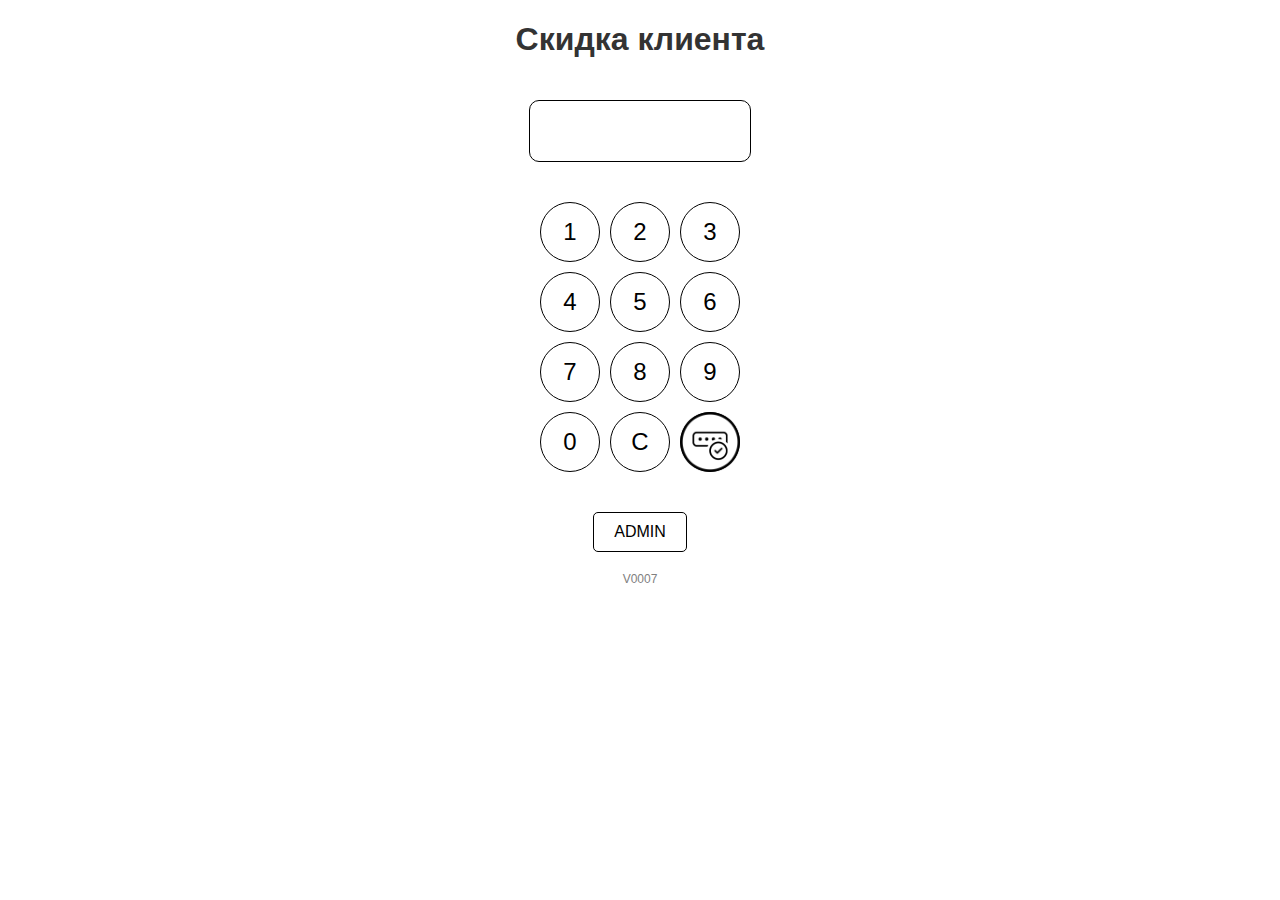
<file: index.html>
<!DOCTYPE html>
<html lang="en">
<head>
    <meta charset="UTF-8">
    <meta name="viewport" content="width=device-width, initial-scale=1.0">
    <title>Скидка клиента</title>
    <link rel="stylesheet" href="styles.css">
</head>
<body>
    <h1>Скидка клиента</h1>
    <div id="pin-code" class="pin-display"></div>
    <div class="pin-pad">
        <button>1</button>
        <button>2</button>
        <button>3</button>
        <button>4</button>
        <button>5</button>
        <button>6</button>
        <button>7</button>
        <button>8</button>
        <button>9</button>
        <button>0</button>
        <button id="clear">C</button>
        <button id="toggle-visibility">
            <img src="eye-icon.png" alt="eye" class="icon">
        </button>
    </div>
    <button id="admin-button">ADMIN</button>
    <div id="version">V0007</div> <!-- Обновите значение версии при каждом изменении кода -->

    <div id="admin-login-modal" class="modal">
        <div class="modal-content">
            <form id="admin-login-form">
                <label for="admin-login">NAME ADMIN:</label>
                <input type="text" id="admin-login" name="admin-login" placeholder="">
                <input type="submit" value="Войти">
            </form>
        </div>
    </div>

    <script src="script.js"></script>
</body>
</html>
</file>
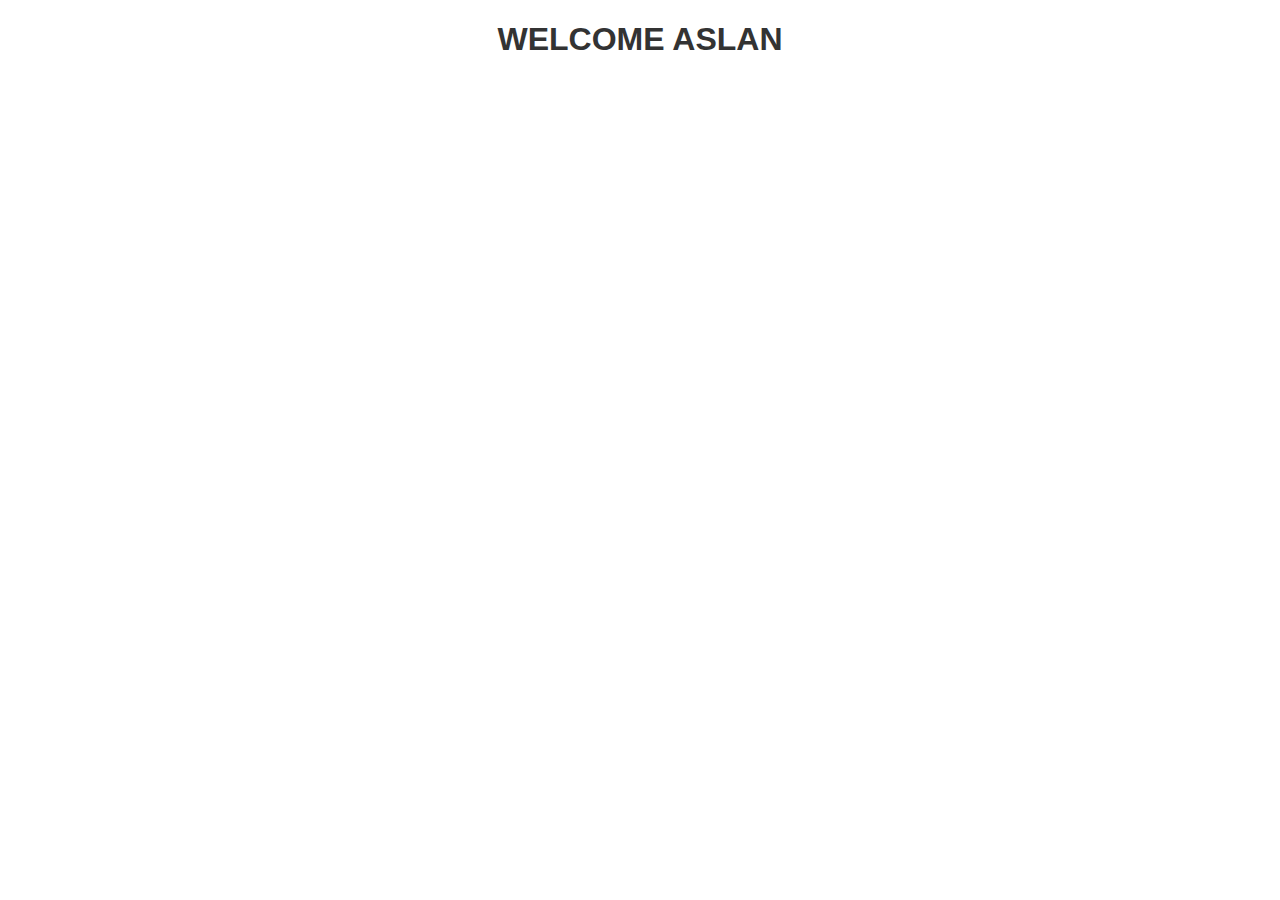
<file: admin.html>
<!DOCTYPE html>
<html lang="en">
<head>
    <meta charset="UTF-8">
    <meta name="viewport" content="width=device-width, initial-scale=1.0">
    <title>Панель Администратора</title>
    <link rel="stylesheet" href="styles.css">
</head>
<body>
    <h1>WELCOME ASLAN</h1>
</body>
</html>
</file>
<file: styles.css>
/* styles.css */
body {
    font-family: Arial, sans-serif;
    margin: 20px;
    text-align: center;
    overflow: hidden; /* Предотвращение увеличения экрана на мобильных устройствах */
}
h1 {
    color: #333;
    text-align: center;
}
#version {
    font-size: 12px;
    color: gray;
    margin-top: 20px;
}
.pin-pad {
    display: grid;
    grid-template-columns: repeat(3, 1fr);
    gap: 10px;
    max-width: 200px;
    margin: 20px auto;
}
.pin-pad button {
    width: 60px;
    height: 60px;
    font-size: 24px;
    border: 1px solid #000;
    background-color: #fff;
    color: #000;
    border-radius: 50%;
    cursor: pointer;
    transition: background-color 0.3s, color 0.3s;
    display: flex;
    align-items: center;
    justify-content: center;
}
.pin-pad button:hover {
    background-color: #f0f0f0;
}
.pin-pad button:active {
    background-color: #000;
    color: #fff;
}
#pin-code {
    font-size: 24px;
    margin: 20px 0;
    letter-spacing: 5px;
    border: 1px solid #000;
    border-radius: 10px;
    padding: 10px;
    display: inline-block;
    width: 200px; /* Фиксированная ширина */
    height: 40px; /* Фиксированная высота */
    text-align: center;
    vertical-align: middle;
    line-height: 40px; /* Вертикальное выравнивание текста */
}
#admin-button {
    margin-top: 20px;
    padding: 10px 20px;
    font-size: 16px;
    background-color: #fff;
    border: 1px solid #000;
    color: #000;
    border-radius: 5px;
    cursor: pointer;
    transition: background-color 0.3s, color 0.3s;
}
#admin-button:hover {
    background-color: #f0f0f0;
}
#admin-button:active {
    background-color: #000;
    color: #fff;
}
.modal {
    display: none;
    position: fixed;
    z-index: 1;
    left: 0;
    top: 0;
    width: 100%;
    height: 100%;
    overflow: auto;
    background-color: rgb(0,0,0);
    background-color: rgba(0,0,0,0.4);
    padding-top: 60px;
}
.modal-content {
    background-color: #fefefe;
    margin: 5% auto;
    padding: 20px;
    border: 1px solid #888;
    border-radius: 10px; /* Скругленные углы */
    width: 80%;
    max-width: 300px;
}
.modal input[type="text"], .modal input[type="password"] {
    width: calc(100% - 22px);
    padding: 10px;
    margin-bottom: 10px;
    border: 1px solid #ccc;
    border-radius: 5px;
    font-size: 16px; /* Размер шрифта, чтобы предотвратить увеличение на мобильных устройствах */
}
.modal input[type="submit"] {
    width: 100%;
    padding: 10px;
    background-color: #000; /* Черный фон */
    border: none;
    color: white;
    font-size: 16px;
    cursor: pointer;
    border-radius: 5px;
    transition: background-color 0.3s, color 0.3s; /* Добавление перехода для изменения цвета */
}
.modal input[type="submit"]:hover {
    background-color: #333; /* Темно-серый при наведении */
}
.icon {
    width: 60px;
    height: 60px;
}
.pin-display.error {
    color: red;
    border-color: red;
}
</file>
